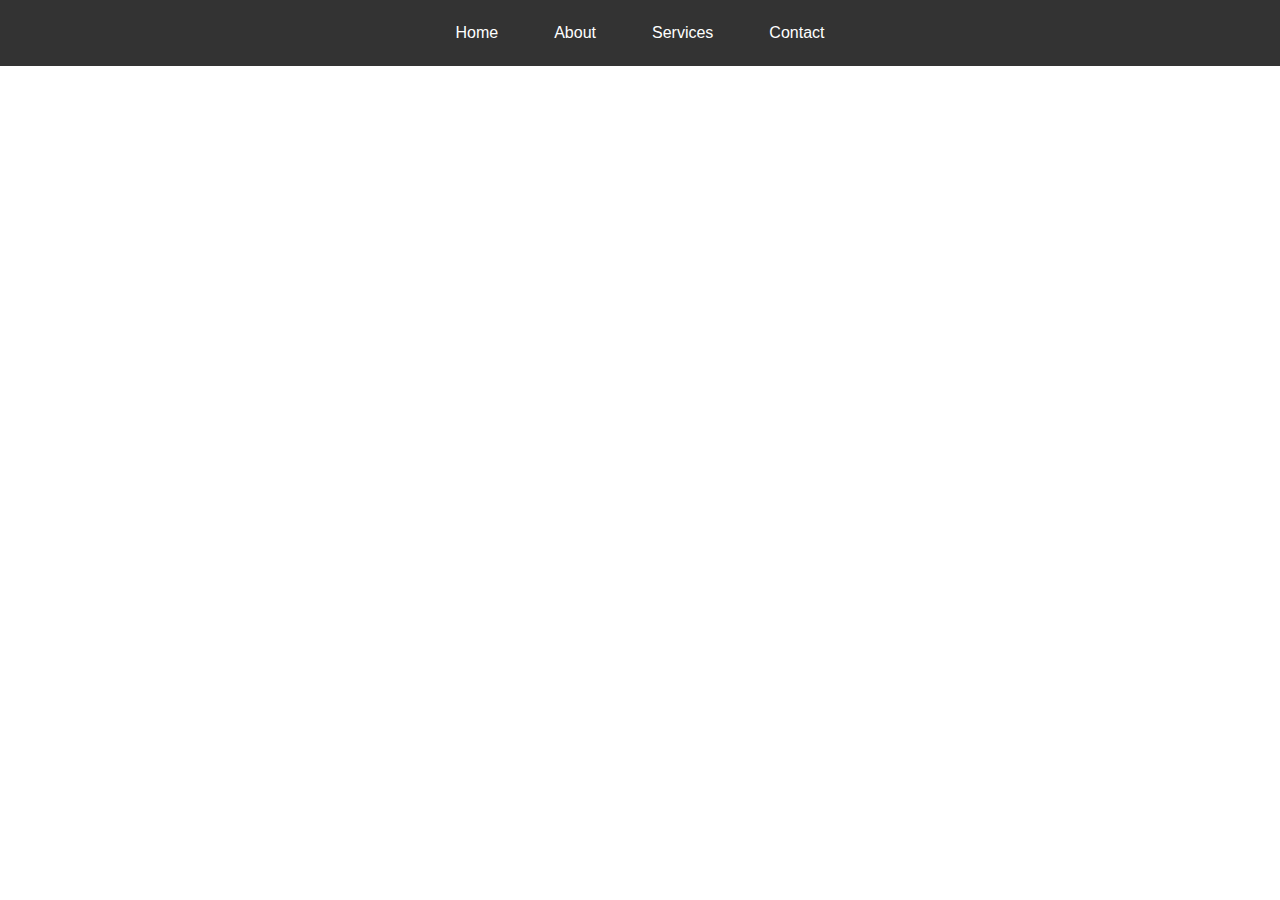
<file: neww.html>
<!-- 
Inline = style in the element itself
Internal = style in the same HTML file
External = style in a separate file that is linked to HTML -->

<!-- <!DOCTYPE html>
<html>
<head>
    <title>3x3 Table</title>
</head>
<body>
    <h2>3x3 Table Example</h2>
    <table border="1" cellpadding="10" cellspacing="0">
        <tr>
            <td>Row1 Col1</td>
            <td>Row1 Col2</td>
            <td>Row1 Col3</td>
        </tr>
        <tr>
            <td>Row2 Col1</td>
            <td>Row2 Col2</td>
            <td>Row2 Col3</td>
        </tr>
        <tr>
            <td>Row3 Col1</td>
            <td>Row3 Col2</td>
            <td>Row3 Col3</td>
        </tr>
    </table>
</body>
</html> -->


<!-- 
HTML = the structure of a webpage
CSS = the style of a webpage -->


<!-- <!DOCTYPE html>
<html lang="en">
<head>
  <meta charset="UTF-8">
  <title>Profile Card</title>
  <style>
    body {
      display: flex;
      justify-content: center;
      align-items: center;
      height: 100vh;
      background: #f0f0f0;
      font-family: sans-serif;
    }
    .card {
      background: #fff;
      padding: 20px;
      text-align: center;
      border-radius: 12px;
      box-shadow: 0 4px 8px rgba(0,0,0,0.1);
    }
    .card img {
      width: 100px;
      height: 100px;
      border-radius: 50%;
      margin-bottom: 15px;
    }
    button {
      background: #007bff;
      color: #fff;
      border: none;
      padding: 10px 18px;
      border-radius: 20px;
      cursor: pointer;
    }
    button:hover {
      background: #0056b3;
    }
  </style>
</head>
<body>
  <div class="card">
    <img src="WhatsApp Image 2025-08-18 at 17.12.09_6ef46535.jpg" alt="Profile Picture">
    <h2>Aparna Garg</h2>
    <p>Second year Computer Science student at Chitkara University</p>
    <button>Contact Me</button>
  </div>
</body>
</html>
 -->


 <!DOCTYPE html>
<html lang="en">
<head>
  <meta charset="UTF-8">
  <title>Navigation Bar</title>
  <style>
    body {
      margin: 0;
      font-family: Arial, sans-serif;
    }
    .navbar {
      background: #333;
      padding: 12px;
      display: flex;
      justify-content: center;
    }
    .navbar a {
      color: white;
      text-decoration: none;
      padding: 12px 20px;
      margin: 0 8px;
      transition: 0.3s;
    }
    .navbar a:hover {
      background: #555;
      color: #ffd700;
      border-radius: 5px;
    }
  </style>
</head>
<body>
  <div class="navbar">
    <a href="#">Home</a>
    <a href="#">About</a>
    <a href="#">Services</a>
    <a href="#">Contact</a>
  </div>
</body>
</html>
</file>
